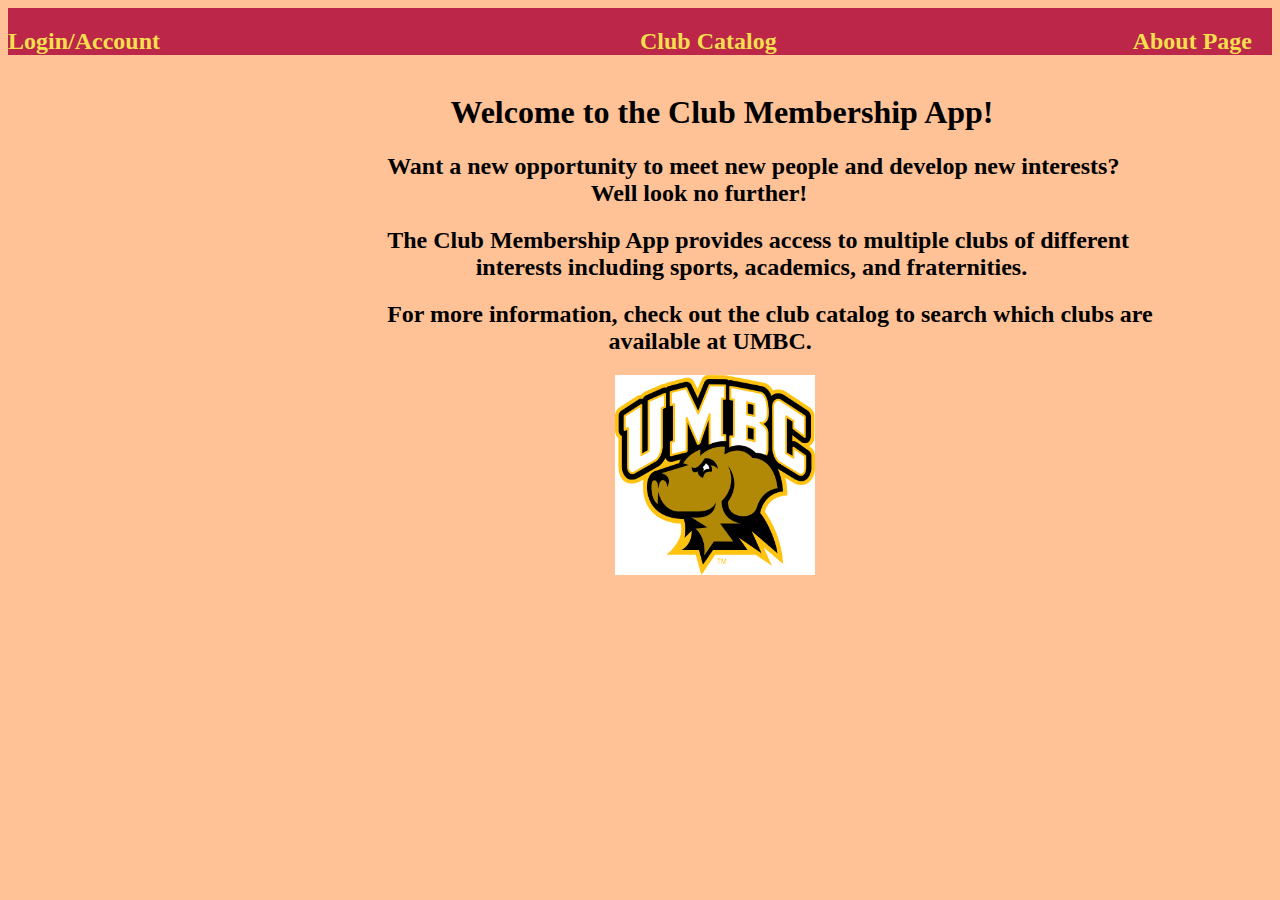
<file: index.html>
<!DOCTYPE html>
<html lang="en">

<head>
	<title>Club Program</title>
	<meta http-equiv="Content-Type" content="text/html; charset=iso-8859-1" />
	
	<link rel="stylesheet" type="text/css" href="club.css" title="style" />
	
</head>
	
	<body>
		<!�� 
       			The following code gives the above options a distinct background color
       		��>
		<div class="backgroundmenu">
		<h2> 
			<div style = "float: left"><a href="login.php"> Login/Account </a> </div> 
			<div class = "center"><a href="clubcatalog.php"> Club Catalog </a> </div>
	 		<div style = "float: right; margin-right: 20px; color:#F5DF4D"><a href="about.html"> About Page </a></div> 
		</h2>
		</div>
		<br>

		<!��The following code sets up the description for the club membership app��>
		<h1 style="margin-left: 35%"> Welcome to the Club Membership App! </h1>
		<h2 style="margin-left: 30%"> Want a new opportunity to meet new people and develop new interests?<br>
			<span style="margin-left: 23%"> Well look no further! </span>
		</h2>
		<h2 style="margin-left: 30%">
			The Club Membership App provides access to multiple clubs of different <br>
			<span style="margin-left: 10%">interests including sports, academics, and fraternities. </span>
		</h2>
		<h2 style="margin-left: 30%">
			For more information, check out the club catalog to search which clubs are <br>
			<span style="margin-left: 25%">available at UMBC. </span>
		</h2>

		<!�� The following code provides a picture of the UMBC Logo ��>
		<img src = "UMBCretrievers_LOGO.jpg"  height = "200"  width = "200"
     			alt = "UMBC Logo" style="margin-left: 48%"/>
	<body>
</html>
</file>
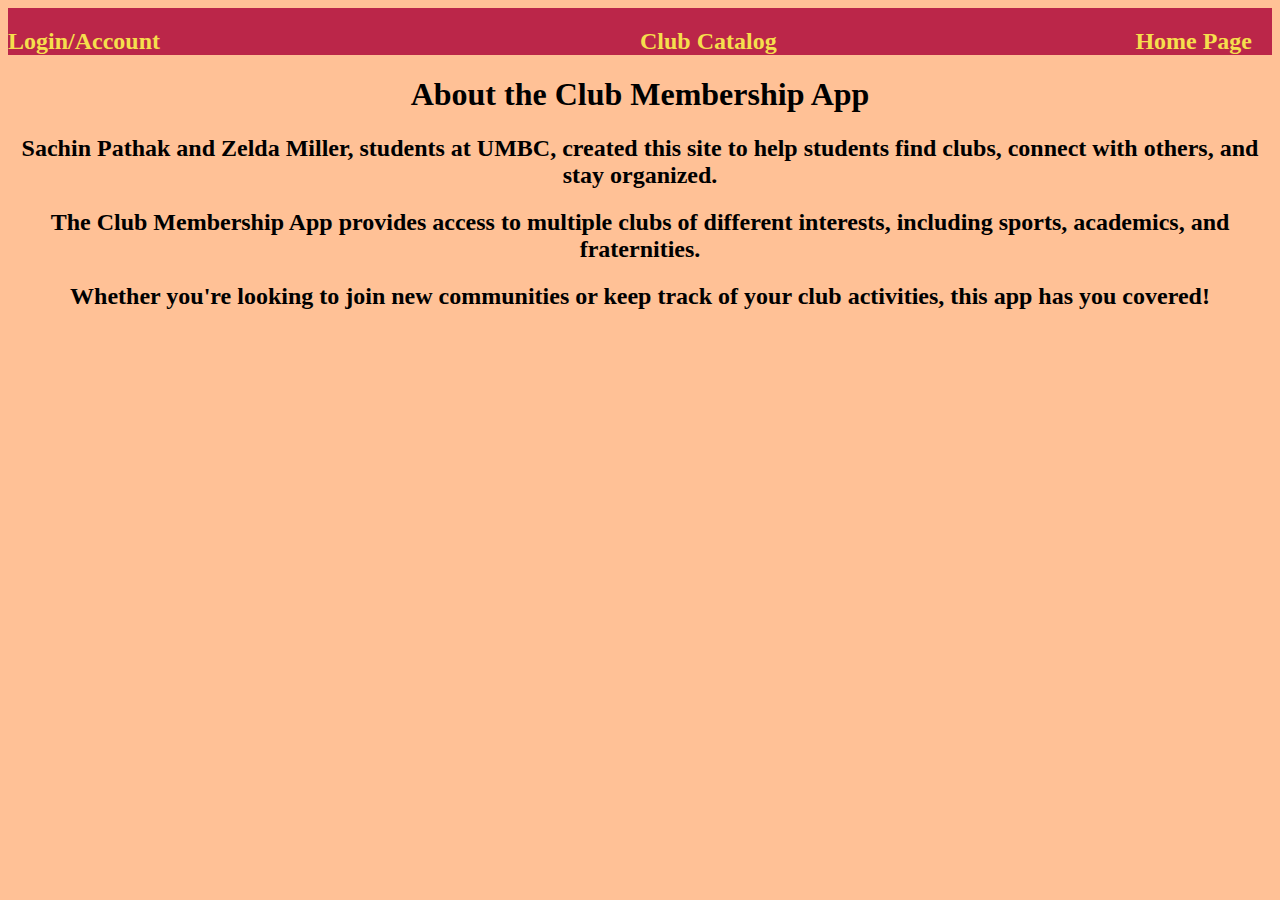
<file: about.html>
<!DOCTYPE html>
<html lang="en">

<head>
	<meta charset="UTF-8">
    <meta http-equiv="Content-Type" content="width=device-width, initial-scale=1.0">
    <title>About Us</title>
    <link rel="stylesheet" type="text/css" href="club.css">
</head>

<body>
	<!-- Gives the user options to go to the login page, club catalog, and home page -->
	<div class="backgroundmenu">
		<h2> 
			<div style = "float: left"><a href="login.php"> Login/Account </a> </div> 
			<div class = "center"><a href="clubcatalog.php"> Club Catalog </a> </div>
	 		<div style = "float: right; margin-right: 20px; color:#F5DF4D"> <a href="index.html">Home Page</a></div>
		</h2>
	</div>
	
	<!-- Main Header and Description about the creators and purpose of the club app -->
    <h1 style="text-align:center">About the Club Membership App</h1>
    <h2 style="text-align:center">
        Sachin Pathak and Zelda Miller, students at UMBC, created this site to help students find clubs, connect with others, and stay organized.
    </h2>
    <h2 style="text-align:center">
        The Club Membership App provides access to multiple clubs of different interests, including sports, academics, and fraternities.
    </h2>
    <h2 style="text-align:center">
        Whether you're looking to join new communities or keep track of your club activities, this app has you covered!
    </h2>
</body>

</html>
</file>
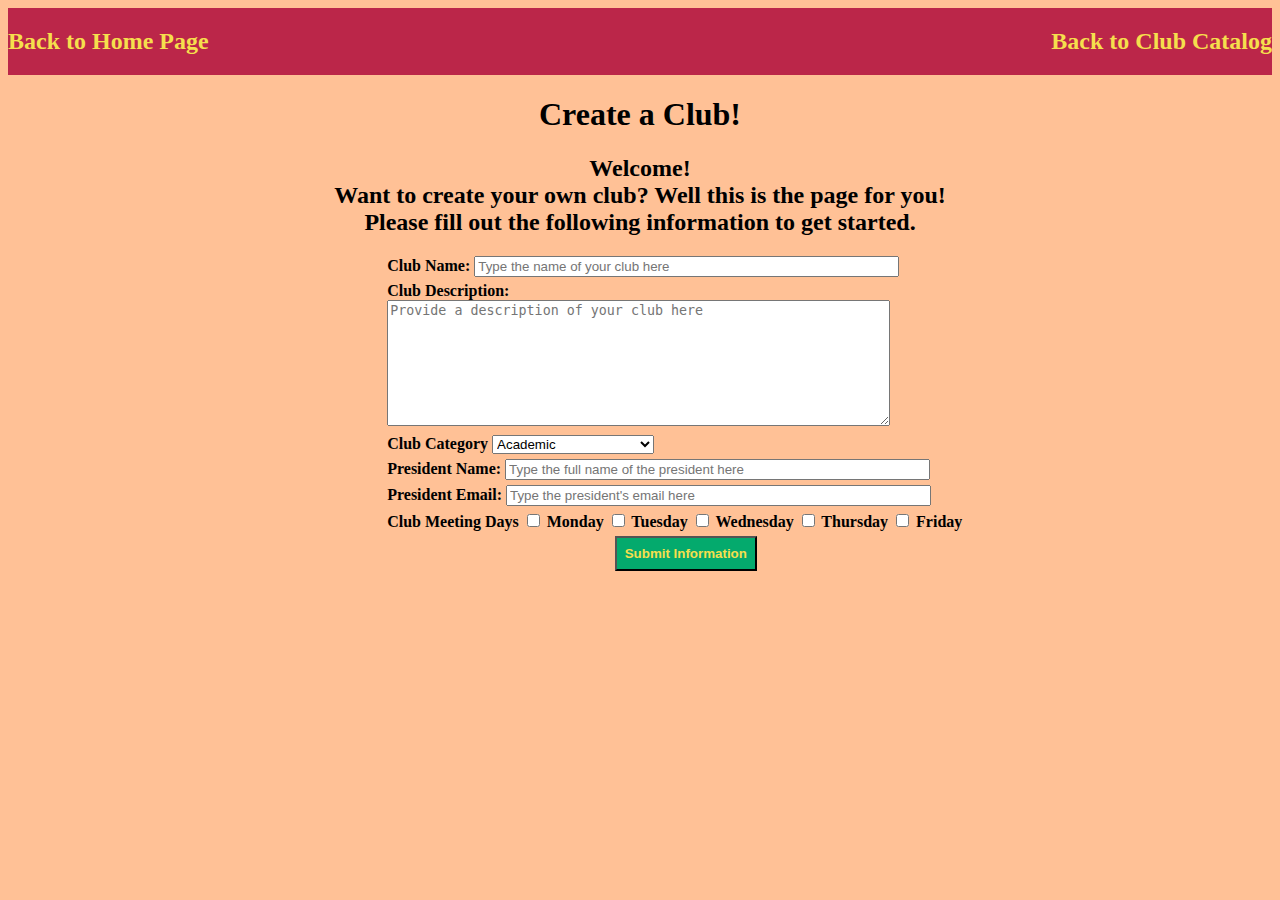
<file: clubcreate.html>
<!DOCTYPE html>
	<html lang="en">
	<head>
		<meta http-equiv="Content-Type" content="text/html; charset=UTF-8">
		<link rel="stylesheet" type="text/css" href="club.css" title="style" />
		<title>Sign Up Page</title>
	</head>
	
	<body>
		<div class="backgroundmenu">
			<h2 style="float:left"><a href ="index.html"> Back to Home Page</a></h2>
			<h2 style="float:right"><a href ="clubcatalog.php"> Back to Club Catalog</a></h2>
		</div>

		<h1 style="text-align:center">Create a Club!</h1>
		<h2 style="text-align:center">Welcome!<br> Want to create your own club? Well this is the page for you!<br>Please fill out the following information to get started.</h2>

		<form name="clubinfoForm" id="clubinfoForm" action="clubsubmission.php" method="POST">
		<div style = "font-weight: bold">

			<!-Allows a user to type the name of their club -->
			<div style = "clear: both; margin-left: 30%; margin-top: 5px;">Club Name: 
				<input type = "text" name = "clubname" placeholder="Type the name of your club here" size = "50" maxlength="20" required>
			</div>
		
			<!-Allows a user to type a description for their club -->
			<div style = "clear: both; margin-left: 30%; margin-top: 5px;">Club Description: 
				<br>
				<label>				
					<textarea name="clubdesc" rows="8" cols="60" placeholder="Provide a description of your club here" required></textarea>
				</label>

			</div>
		
			<!-Allows a user to select a category for their club -->
			<div style = "clear: both; margin-left: 30%; margin-top: 5px;">
			<label> Club Category
   				<select name = "category">
   				<option value= "acad"> Academic </option>
   				<option value= "art"> Arts </option>
   				<option value= "career"> Career </option>
   				<option value= "cultural"> Cultural </option>
				<option value= "frat"> Fraternities & Sororities </option>
   				<option value= "sport"> Sports </option>
   				<option value= "grad"> Graduate Students </option>
  				</select>
			</label>		
			</div>
			
			<!-Allows a user to type the name of their club president -->
			<div style = "clear: both; margin-left: 30%; margin-top: 5px;">President Name: 
				<input type = "text" name = "presidentname" placeholder="Type the full name of the president here" size = "50" maxlength="20" required>
			</div>

			<!-Allows a user to type the president's email -->
			<div style = "clear: both; margin-left: 30%; margin-top: 5px;">President Email: 
				<input type = "text" name = "presidentemail" placeholder="Type the president's email here" size = "50" maxlength="20" required>
			</div>
			
			<!-Allows a user to select the days their club will meet -->
			<div style = "clear: both; margin-left: 30%; margin-top: 5px;">
			<label> Club Meeting Days
				<input type = "checkbox" name = "days[]" value="monday"  /> Monday
				<input type = "checkbox" name = "days[]" value="tuesday"  /> Tuesday
				<input type = "checkbox" name = "days[]" value="wednesday"  /> Wednesday
				<input type = "checkbox" name = "days[]" value="thursday"  /> Thursday
				<input type = "checkbox" name = "days[]" value="friday"  /> Friday
   			</label>		
			</div>

		</div>
		<div style = "clear: both; margin-left: 48%; margin-top: 5px;"><button type="submit" style="padding: 8px 8px; font-weight:bold;">Submit Information</button></div>


	</form>
	</body>
<html>
</file>
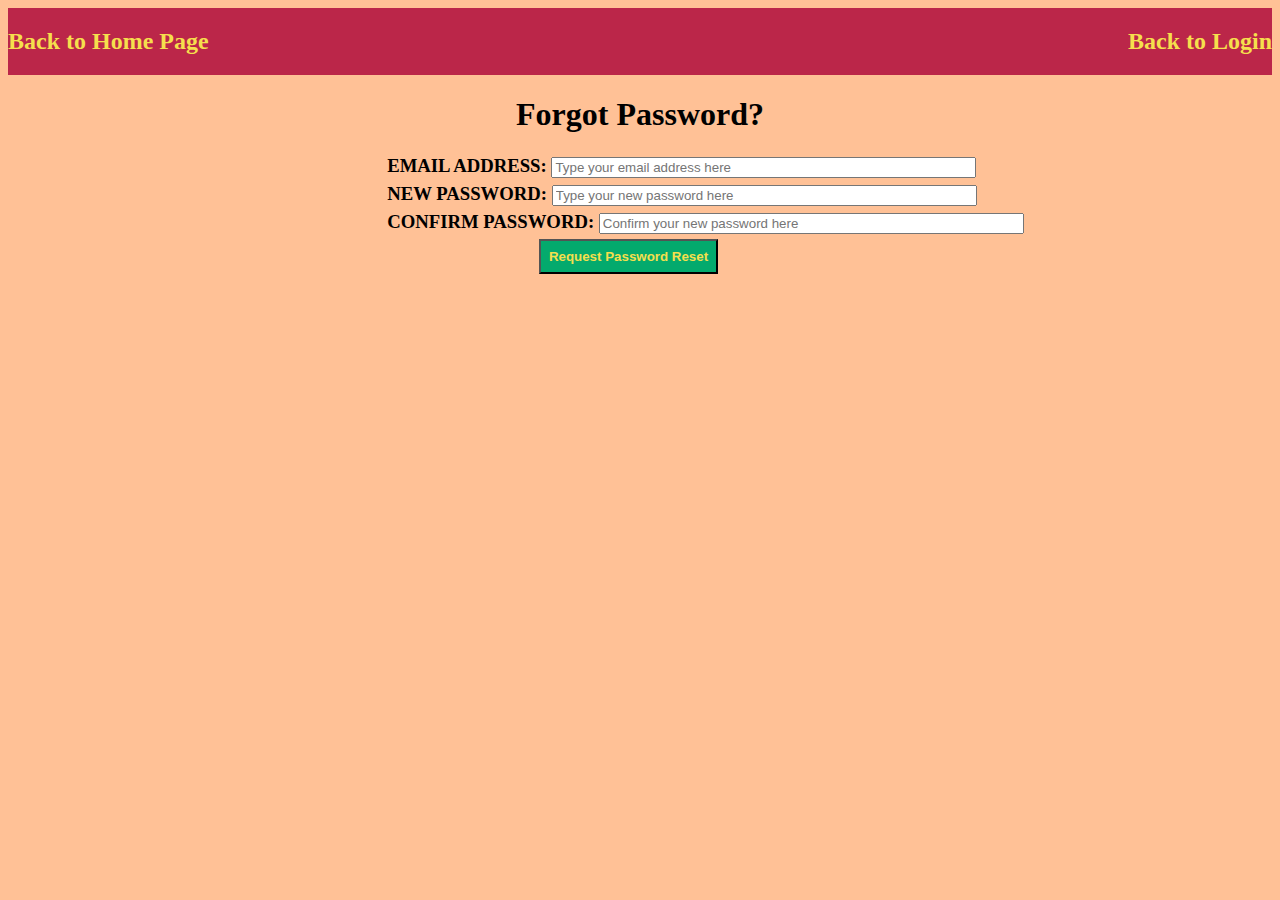
<file: forgotpassword.html>
<!DOCTYPE html>
	<html lang="en">
	<head>
		<link rel="stylesheet" type="text/css" href="club.css" title="style" />
		<title>Forgot Password Page</title>
		<meta http-equiv="Content-Type" content="text/html; charset=UTF-8">
		<script src="validate.js" defer></script>
	</head>

	<body>
		<div class="backgroundmenu">
			<h2 style="float:left"><a href ="index.html"> Back to Home Page</a></h2>
			<h2 style="float:right"><a href ="login.php"> Back to Login</a></h2>
		</div>
		
		<!�� The information the user submits will be set to the passwordreset.php file��>	
		<form name="loginForm" id="loginForm" action="passwordreset.php" method="POST">

		<!�� Centers the title "Forgot Password"��>	
		<h1 style="text-align:center">Forgot Password?</h1>
		
		<h3>
		
		<!��The following code provides a textbox for the user to type their email address to be used for recovering the forgotten password��>	
		<div style = "clear: both; margin-left: 30%; margin-top: 5px;">EMAIL ADDRESS: 
 			<input type = "text" name = "confirmemail" placeholder="Type your email address here" size = "50" maxlength="20" required>
			
		</div>

		<!��The following code provides a textbox for the user to type their new password to be used for recovering the forgotten password��>	
		<div style = "clear: both; margin-left: 30%; margin-top: 5px;">NEW PASSWORD: 
 			<input type = "text" id="updatePassword" name = "newPassword" placeholder="Type your new password here" size = "50" maxlength="20" required>
			
		</div>

		<!��The following code provides a textbox for the user to type their confirmed to be used for recovering the forgotten password��>	
		<div style = "clear: both; margin-left: 30%; margin-top: 5px;">CONFIRM PASSWORD: 
 			<input type = "text" id="finalPassword" name = "confirmPassword" placeholder="Confirm your new password here" size = "50" maxlength="20" required onblur="checkPassword()">
			
		</div>

		<div id="passwordFeedback" style="margin-left: 30%; margin-top: 5px; font-size: 14px"></div>
		
		<!��The following code provides a button for the user to submit their information��>	
		<div id="change" style = "clear: both; margin-left: 42%; margin-top: 5px;">
			<button type="submit" style="padding: 8px 8px; font-weight:bold;">Request Password Reset</button>
		</div>
		
       		</h3>
	</form>
	</body>
<html>
</file>
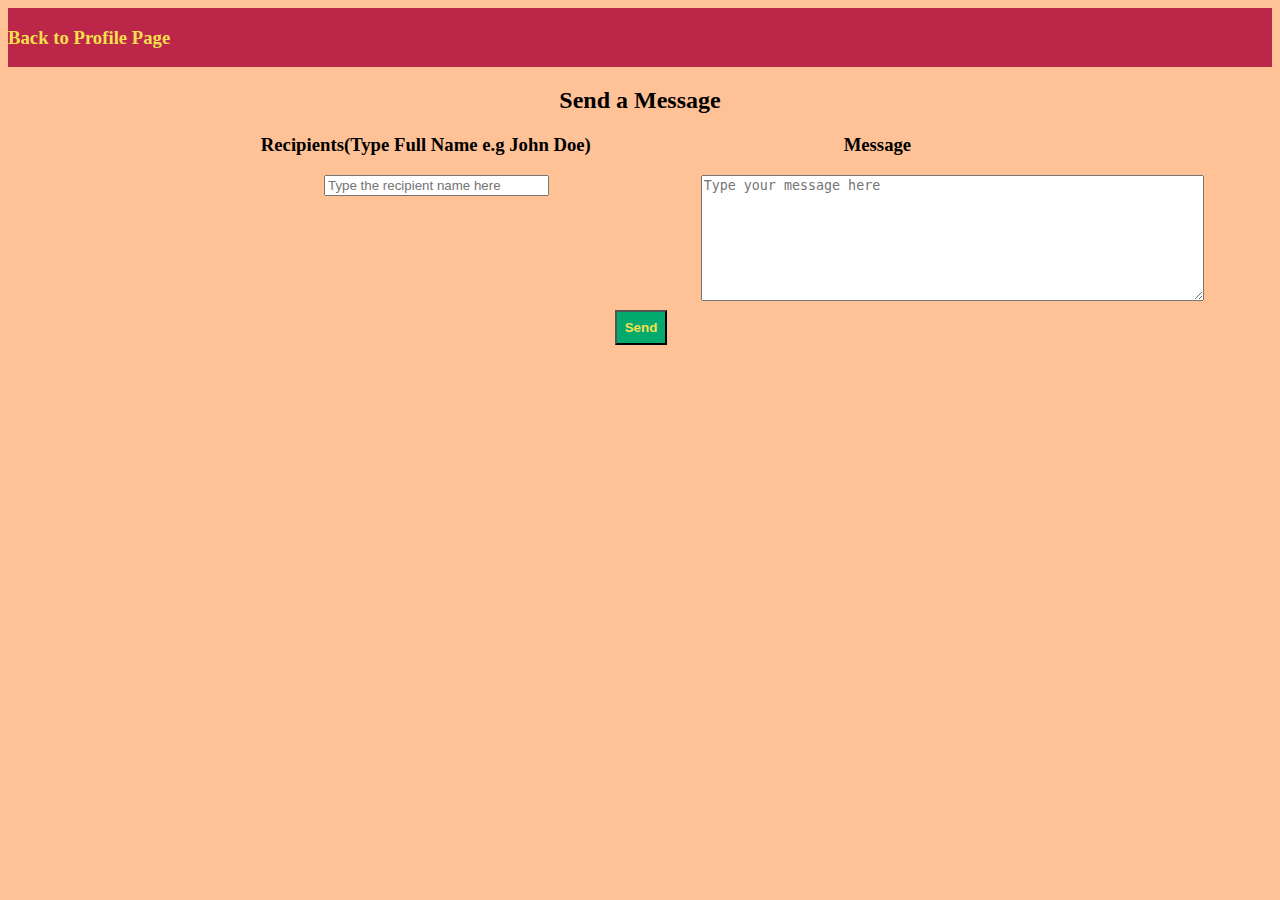
<file: message.html>
<!DOCTYPE html>
<html lang="en">
<head>
	<link rel="stylesheet" type="text/css" href="club.css" title="style" />
	<title>Message Page</title>
	<meta http-equiv="Content-Type" content="text/html; charset=UTF-8">
</head>

	<body>
		<!�� The following code gives the "Back to Profile Page" option a distinct background ��>	
		<div class="backgroundmenu"><h3><a href ="profile.php"> Back to Profile Page</a></h3></div>

		<!�� The following code gives the centers the title "Send a Message" ��>	
		<h2 style="text-align:center">Send a Message</h2>

		<!�� The following code provides a dropdown menu to allow a user to select a club ��>
		<form name="messageForm" id="messageForm" action="php-messaging.php" method="POST">	
			<h3><span style="margin-left:20%">Recipients(Type Full Name e.g John Doe)</span><span style="margin-left:20%">Message </h3>
			
			<!�� The following code gives the user the ability to type in a recipient's name ��>
			<span style="float:left;margin-left:25%">
				<label>
					<input type = "text" name = "recipient" size = "25" maxlength="25" placeholder="Type the recipient name here" required>
				</label>
			</span>

			<!�� The following code provides a large text area for users to type a long message ��>	
			<span style="text-align: right; margin-left:12%">
				<label>			
					<textarea name="message" rows="8" cols="60" placeholder="Type your message here" required></textarea>
				</label>
			</span>

			<!�� The following code provides a send button for the user to submit their message ��>	
			<div style = "clear: both; margin-left: 48%; margin-top: 5px;"><button type="submit" style="padding: 8px 8px; font-weight:bold;">Send</button></div>
		</form>
	</body>
</html>
</file>
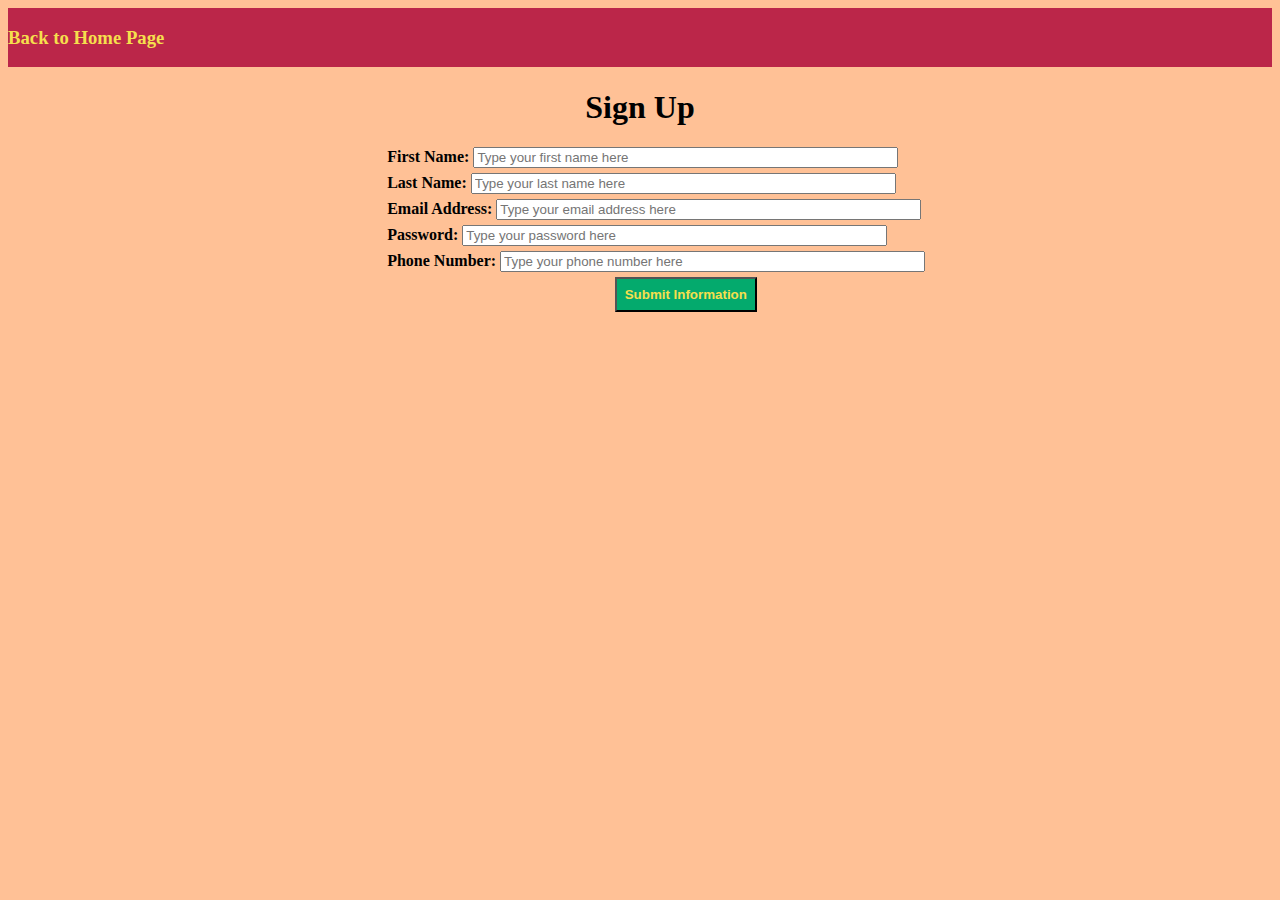
<file: signup.html>
<!DOCTYPE html>
	<html lang="en">
	<head>
		<link rel="stylesheet" type="text/css" href="club.css" title="style" />
		<title>Sign Up Page</title>
		<meta http-equiv="Content-Type" content="text/html; charset=UTF-8">
		<script src="ajax.js" defer></script>
	</head>
	
	<body>
		<div class="backgroundmenu"><h3><a href ="index.html"> Back to Home Page</a></h3></div>
		<h1 style="text-align:center">Sign Up</h1>
		
		<!-- The information the user submits will be sent to the studentinfo.php file -->

		<form name="studentinfoForm" id="studentinfoForm" action="studentinfo.php" method="GET">

		<!-- The following form collects information on a user's first name, last name, email address, password, and phone number -->
		<div style = "font-weight: bold">
			<div style = "clear: both; margin-left: 30%; margin-top: 5px;">First Name: 
				<input type = "text" name = "firstname" placeholder="Type your first name here" size = "50" maxlength="30" required>
			</div>
		
			<div style = "clear: both; margin-left: 30%; margin-top: 5px;">Last Name: 
				<input type = "text" name = "lastname" placeholder="Type your last name here" size = "50" maxlength="30" required>
			</div>
		
			<div style = "clear: both; margin-left: 30%; margin-top: 5px;">Email Address: 
				<input type="text" id="email" name="email" placeholder="Type your email address here" size="50" maxlength="30" required onblur="checkUsernameAvailability()">
			</div>
		
			<div id="usernameFeedback" style="margin-left: 30%; margin-top: 5px; font-size: 14px"></div>

			<div style = "clear: both; margin-left: 30%; margin-top: 5px;">Password: 
				<input type = "text" name = "password" placeholder="Type your password here" size = "50" maxlength="30" required>
			</div>

			<div style = "clear: both; margin-left: 30%; margin-top: 5px;">Phone Number: 
				<input type = "text" name = "phonenumber" placeholder="Type your phone number here" size = "50" maxlength="10" required>
			</div>
		</div>
		
		<!-- Displays the submit button -->
		<div style = "clear: both; margin-left: 48%; margin-top: 5px;"><button type="submit" style="padding: 8px 8px; font-weight:bold;">Submit Information</button></div>


	</form>
	</body>
<html>
</file>
<file: club.css>
/* Provides a background color to the entire page */
body{
	background-color: #FFC196;
	
}

/* Provides a background color only for options listed at the top of the page */
.backgroundmenu{
	background-color: #BB2649;
	overflow: auto;
	
}
.results{
    width: 300px;
    border-radius: 3px;
    padding-top: 5px;
    border: solid thin black;
    background-color: white;
    margin-left: 37%;
}

/* Gives buttons space between images with the margin as well as a readable font size */
button.caption{
	margin-top: 10px;
         font-size: 16px;
}

/* Gives every button a consistent background color as well as a consistent font color */
button{
	background-color: #04AA6D;
	color: #F5DF4D;
	
}

/* Aligns elements to the right */
.right{
	text-align: right;
	margin-right: 30px;
}

/* Centers elements */
.center{
	position: absolute;
	left: 50%;
}

/* Creates a sidebar displaying the different categories */
.sidebar{
	position: absolute;
	top: 0;
	left: 0;
	width: 170px;
	height: 100%;
	background-color: #8bce85;
}

/* Gives the links inside a sidebar a white font that complements the background color */
.sidebar a{
	padding: 5px;
	display: block;
	color: white;
	
}
/* Gives the text inside a sidebar a white font that complements the background color */
.sidebar p{
	color: white;
	font-weight: bold;
}

/* Pushes content to the side to avoid overlapping issues with sidebar */
.main{
	margin-left: 170px;
	
}
/* Used to indent an entire section of text boxes and checkmarks simultaneously */
.indent{
	margin-left:25%;
}

/* Gives every link a unique background color */
a{
	color: #F5DF4D;
	font-weight: bold;
	text-decoration: none;
}
ul {
	text-align: center;
	list-style-type: none;
}
div.border{
	background-color: #fbb13c;
	border: 5px solid black;
	width:750px;
	margin: 10px auto;
	padding: 20px;
}
</file>
